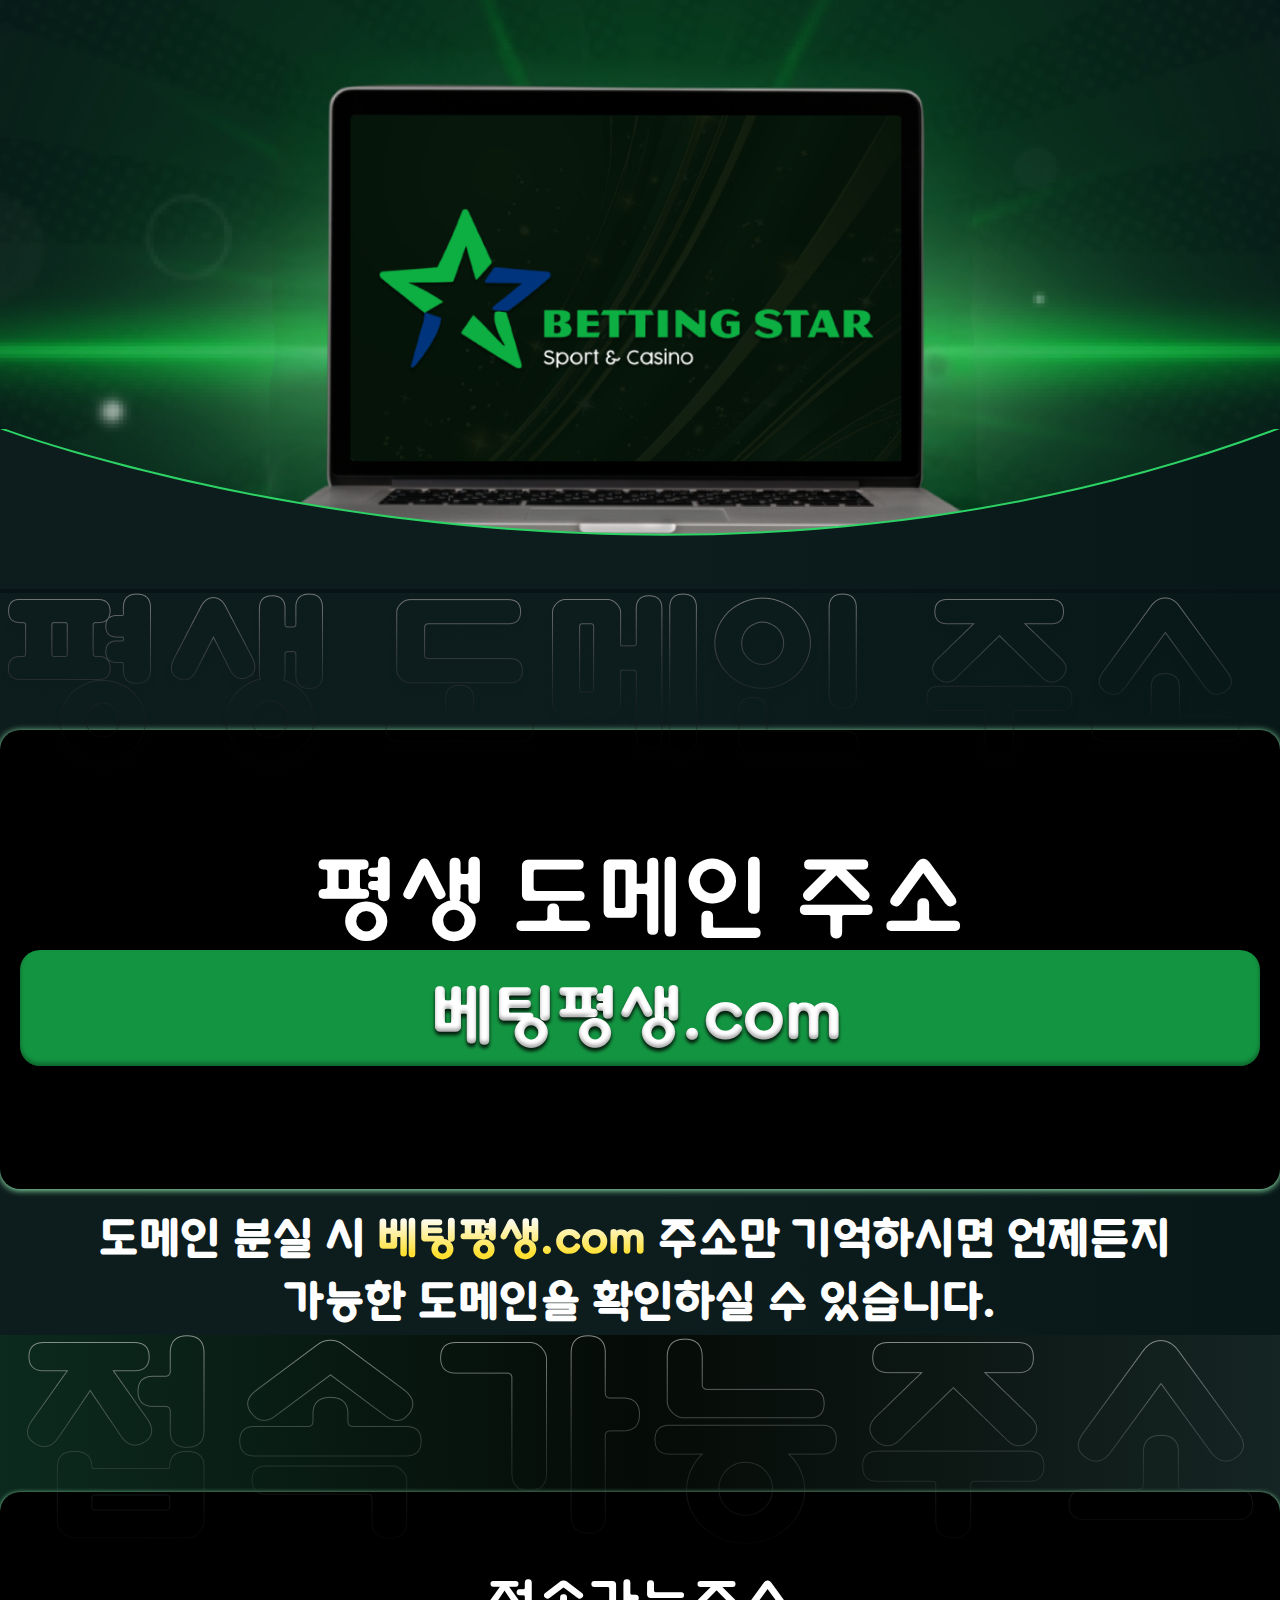
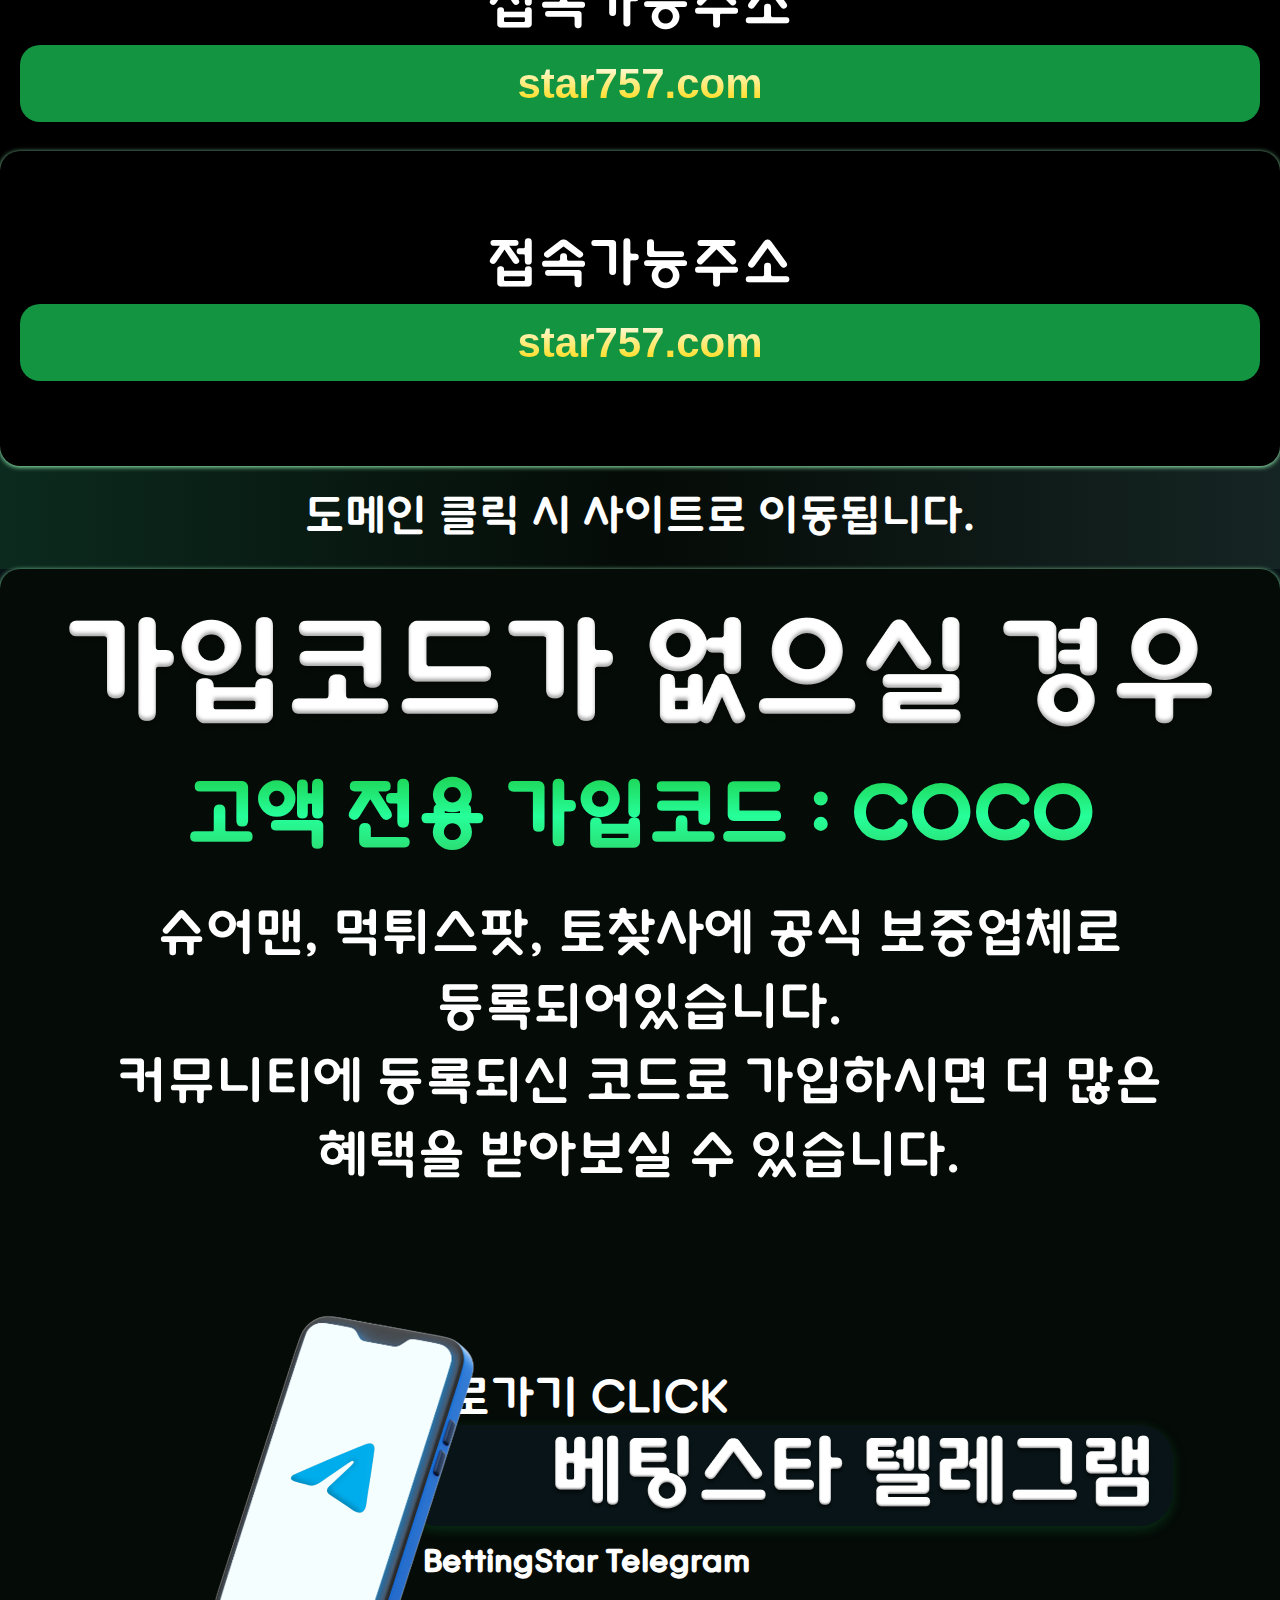
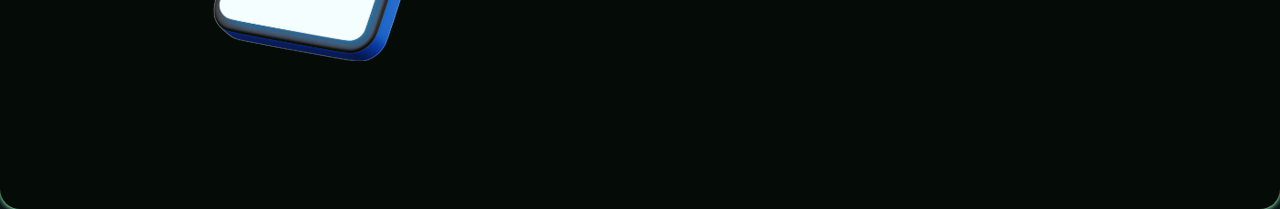
<file: index.html>
<!DOCTYPE html>
<html lang="en">

<head>
    <meta charset="UTF-8">
    <meta name="viewport" content="width=device-width, initial-scale=1.0">
    <link href="https://cdn.jsdelivr.net/npm/bootstrap@5.0.2/dist/css/bootstrap.min.css" rel="stylesheet"
        integrity="sha384-EVSTQN3/azprG1Anm3QDgpJLIm9Nao0Yz1ztcQTwFspd3yD65VohhpuuCOmLASjC" crossorigin="anonymous">
    <link rel="stylesheet" href="assets/css/style.css">
    <title>Betting Star</title>
</head>

<body>
    <!-- hero section -->
     <header>
        
        <div class="header-overlay">
            <div class="header-img">
                <img src="./assets/img/hero-img (2).png" alt="">
            </div>
            <div class="header-bottom">
                <img src="./assets/img/hero-svg.svg" alt="">
            </div>
        </div>
     </header>
    <section class="sect-1 mx-auto text-center py-5 pt-lg-1">
        
        <div class="container">
            <div class="sect-1-img">
                <img src="assets/img/sect-1-img.png" alt="">
            </div>
            <div class="sect-1-card">
                <h1>평생 도메인 주소</h1>
                <button>
                    <img src="./assets/img/Group 526.png" alt="">
                </button>
            </div>
            <div>
                <p class="desc">도메인 분실 시 <span>베팅평생.com</span> 주소만 기억하시면 언제든지  <br> 가능한 도메인을 확인하실 수 있습니다.</p>
            </div>
        </div>

    </section>
    <section class="sect-2 mx-auto py-5">
        <div class="container">

            <div class="sect-2-img">
                <img src="assets/img/sec-2-img.png" alt="">
            </div>
            <div class="row m-0 ">
                <div class="col-12 col-lg-6 py-3">

                    <div class="sect-2-cards ">
                        <h1>접속가능주소</h1>
                        <button><span>star757.com</span></button>
                    </div>
                </div>
                <div class="col-12 col-lg-6 py-3">

                    <div class="sect-2-cards">
                        <h1>접속가능주소</h1>
                        <button><span>star757.com</span></button>
                    </div>
                </div>

            </div>
            <div>
                <p>도메인 클릭 시 사이트로 이동됩니다.</p>
            </div>
        </div>

    </section>
    <section class="sect-3 py-5">
        <div class="container">

            <div class="sect-3-card">
                <img src="./assets/img/group1.png" class="img-fluid" alt="">
                <h2>고액 전용 가입코드 : COCO</h2>
                <p>슈어맨, 먹튀스팟, 토찾사에 공식 보증업체로<br>
                    등록되어있습니다. <br>
                    커뮤니티에 등록되신 코드로 가입하시면 더 많은 <br>
                    혜택을 받아보실 수 있습니다.</p>

                <div class="mobile position-relative w-100 ">
                   
                    <img src="./assets/img/tg phone 1.png" class="mobileIMg img-fluid" alt="">
                    <div class="mobile-content">
                        <h3 class="text-end mb-2 title">
                            <a href="#"> 바로가기 CLICK</a>
                        </h3>
                        <div class="mobieCard">
                            <img src="./assets/img/group2.png" class="img-fluid" alt="">
                        </div>
                        <p class="mobiDec">
                            BettingStar Telegram
                        </p>
                    </div>
                    
                </div>
            </div>
        </div>
    </section>
</body>

</html>
</file>
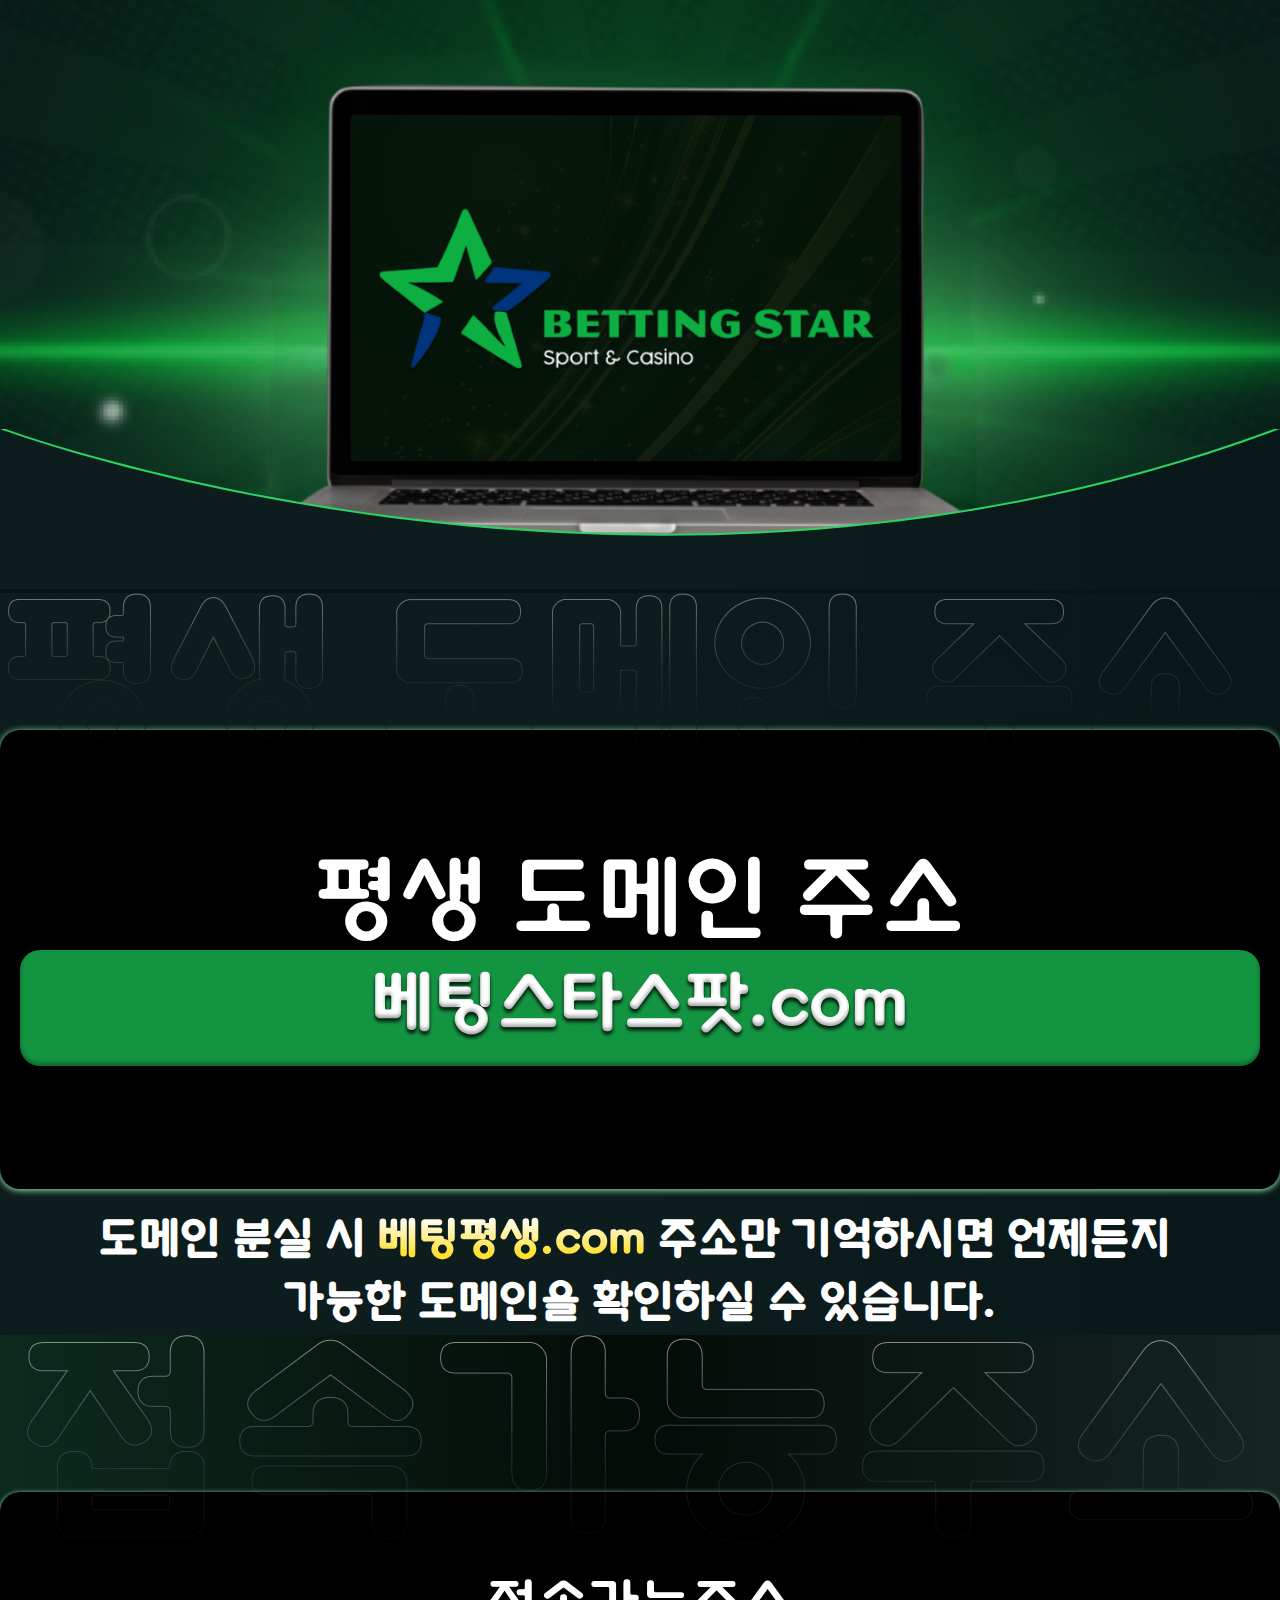
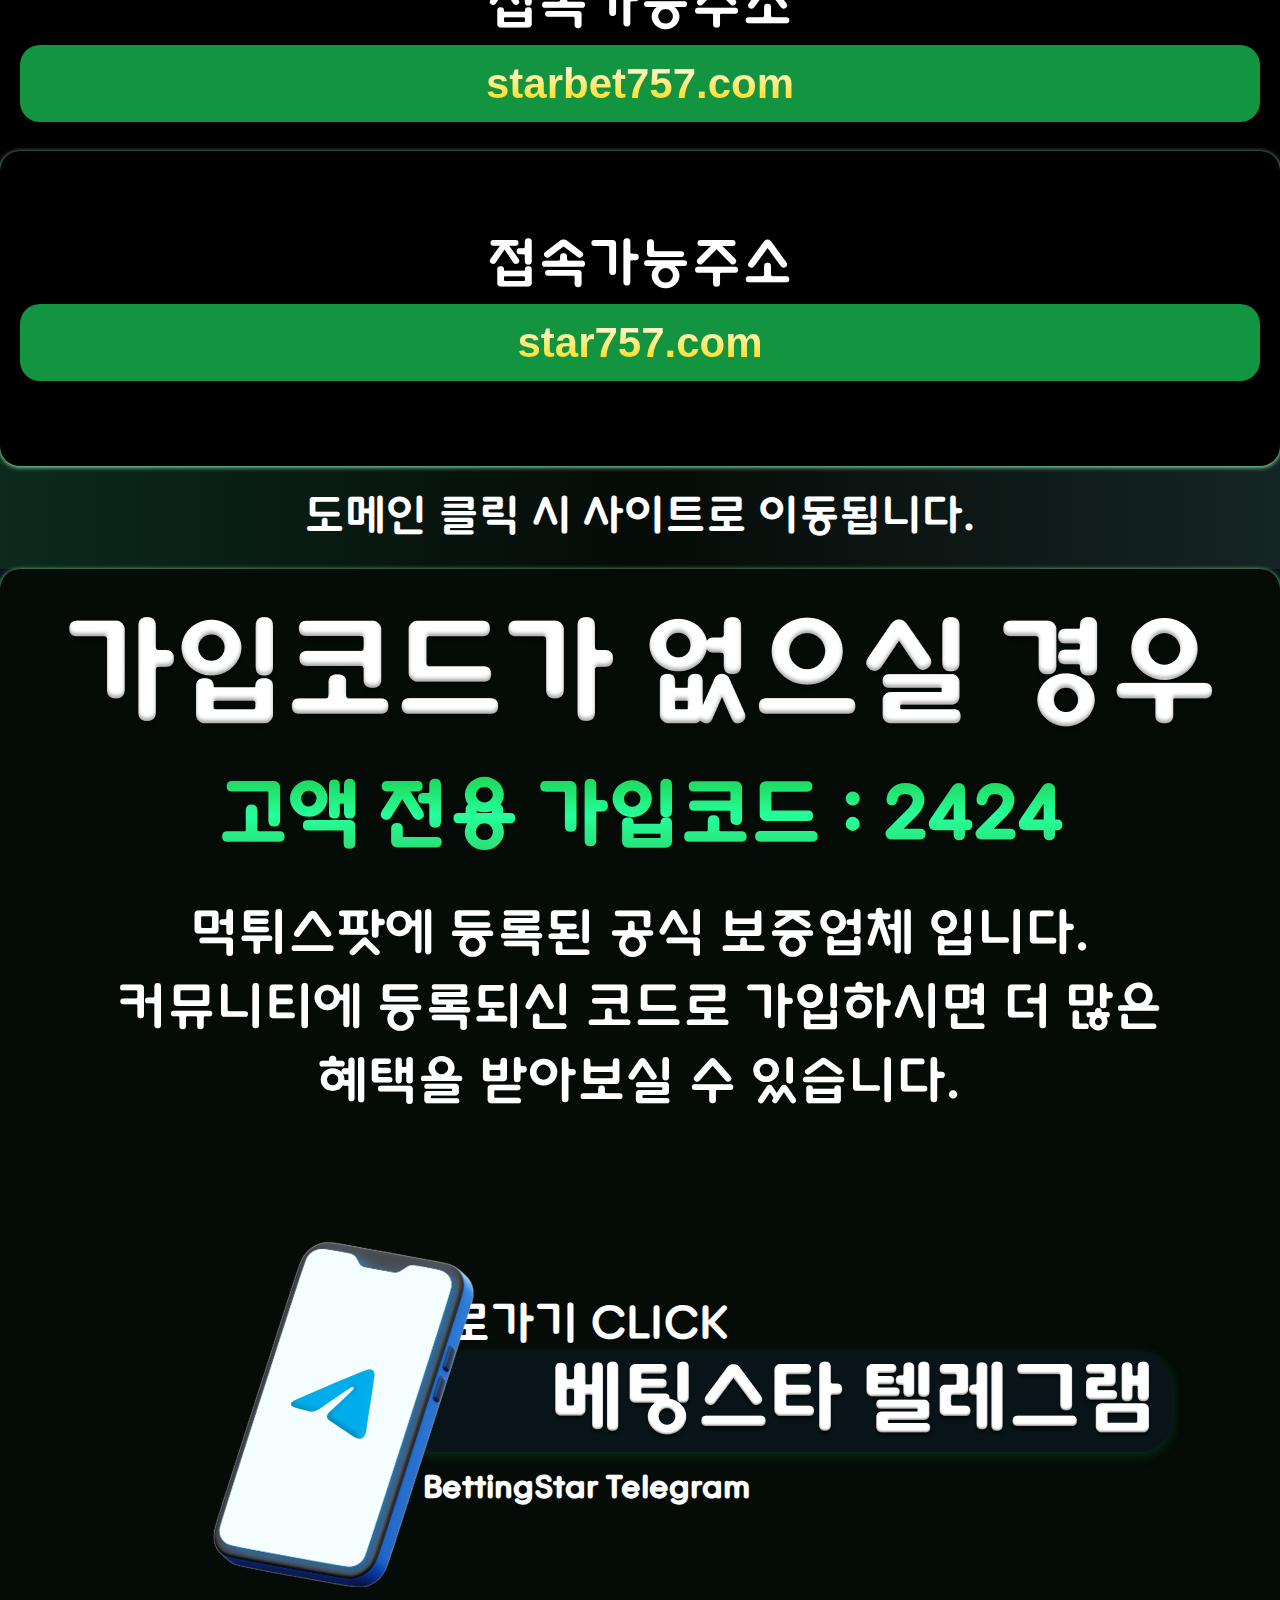
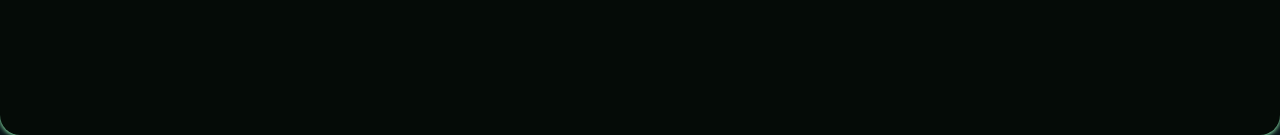
<file: Bstar2.html>
<!DOCTYPE html>
<html lang="en">

<head>
    <meta charset="UTF-8">
    <meta name="viewport" content="width=device-width, initial-scale=1.0">
    <link href="https://cdn.jsdelivr.net/npm/bootstrap@5.0.2/dist/css/bootstrap.min.css" rel="stylesheet"
        integrity="sha384-EVSTQN3/azprG1Anm3QDgpJLIm9Nao0Yz1ztcQTwFspd3yD65VohhpuuCOmLASjC" crossorigin="anonymous">
    <link rel="stylesheet" href="assets/css/style.css">
    <title>Betting Star</title>
</head>

<body>
    <!-- hero section -->
     <header>
        
        <div class="header-overlay">
            <div class="header-img">
                <img src="./assets/img/hero-img (2).png" alt="">
            </div>
            <div class="header-bottom">
                <img src="./assets/img/hero-svg.svg" alt="">
            </div>
        </div>
     </header>
    <section class="sect-1 mx-auto text-center py-5 pt-lg-1">
        
        <div class="container">
            <div class="sect-1-img">
                <img src="assets/img/sect-1-img.png" alt="">
            </div>
            <div class="sect-1-card">
                <h1>평생 도메인 주소</h1>
                <button>
                    <img src="./assets/img/sect1-btn-txt2.png" alt="">
                </button>
            </div>
            <div>
                <p class="desc">도메인 분실 시 <span>베팅평생.com</span> 주소만 기억하시면 언제든지  <br> 가능한 도메인을 확인하실 수 있습니다.</p>
            </div>
        </div>

    </section>
    <section class="sect-2 mx-auto py-5">
        <div class="container">

            <div class="sect-2-img">
                <img src="assets/img/sec-2-img.png" alt="">
            </div>
            <div class="row m-0 ">
                <div class="col-12 col-lg-6 py-3">

                    <div class="sect-2-cards ">
                        <h1>접속가능주소</h1>
                        <button><span>starbet757.com</span></button>
                    </div>
                </div>
                <div class="col-12 col-lg-6 py-3">

                    <div class="sect-2-cards">
                        <h1>접속가능주소</h1>
                        <button><span>star757.com</span></button>
                    </div>
                </div>

            </div>
            <div>
                <p>도메인 클릭 시 사이트로 이동됩니다.</p>
            </div>
        </div>

    </section>
    <section class="sect-3 py-5">
        <div class="container">

            <div class="sect-3-card">
                <img src="./assets/img/group1.png" class="img-fluid" alt="">
                <h2>고액 전용 가입코드 : 2424</h2>
                <p>먹튀스팟에 등록된 공식 보증업체 입니다.
                    <br>
                    커뮤니티에 등록되신 코드로 가입하시면 더 많은 <br>
                    혜택을 받아보실 수 있습니다.</p>

                <div class="mobile position-relative w-100 ">
                   
                    <img src="./assets/img/tg phone 1.png" class="mobileIMg img-fluid" alt="">
                    <div class="mobile-content">
                        <h3 class="text-end mb-2 title">
                            <a href="#"> 바로가기 CLICK</a>
                        </h3>
                        <div class="mobieCard">
                            <img src="./assets/img/group2.png" class="img-fluid" alt="">
                        </div>
                        <p class="mobiDec">
                            BettingStar Telegram
                        </p>
                    </div>
                    
                </div>
            </div>
        </div>
    </section>
</body>

</html>
</file>
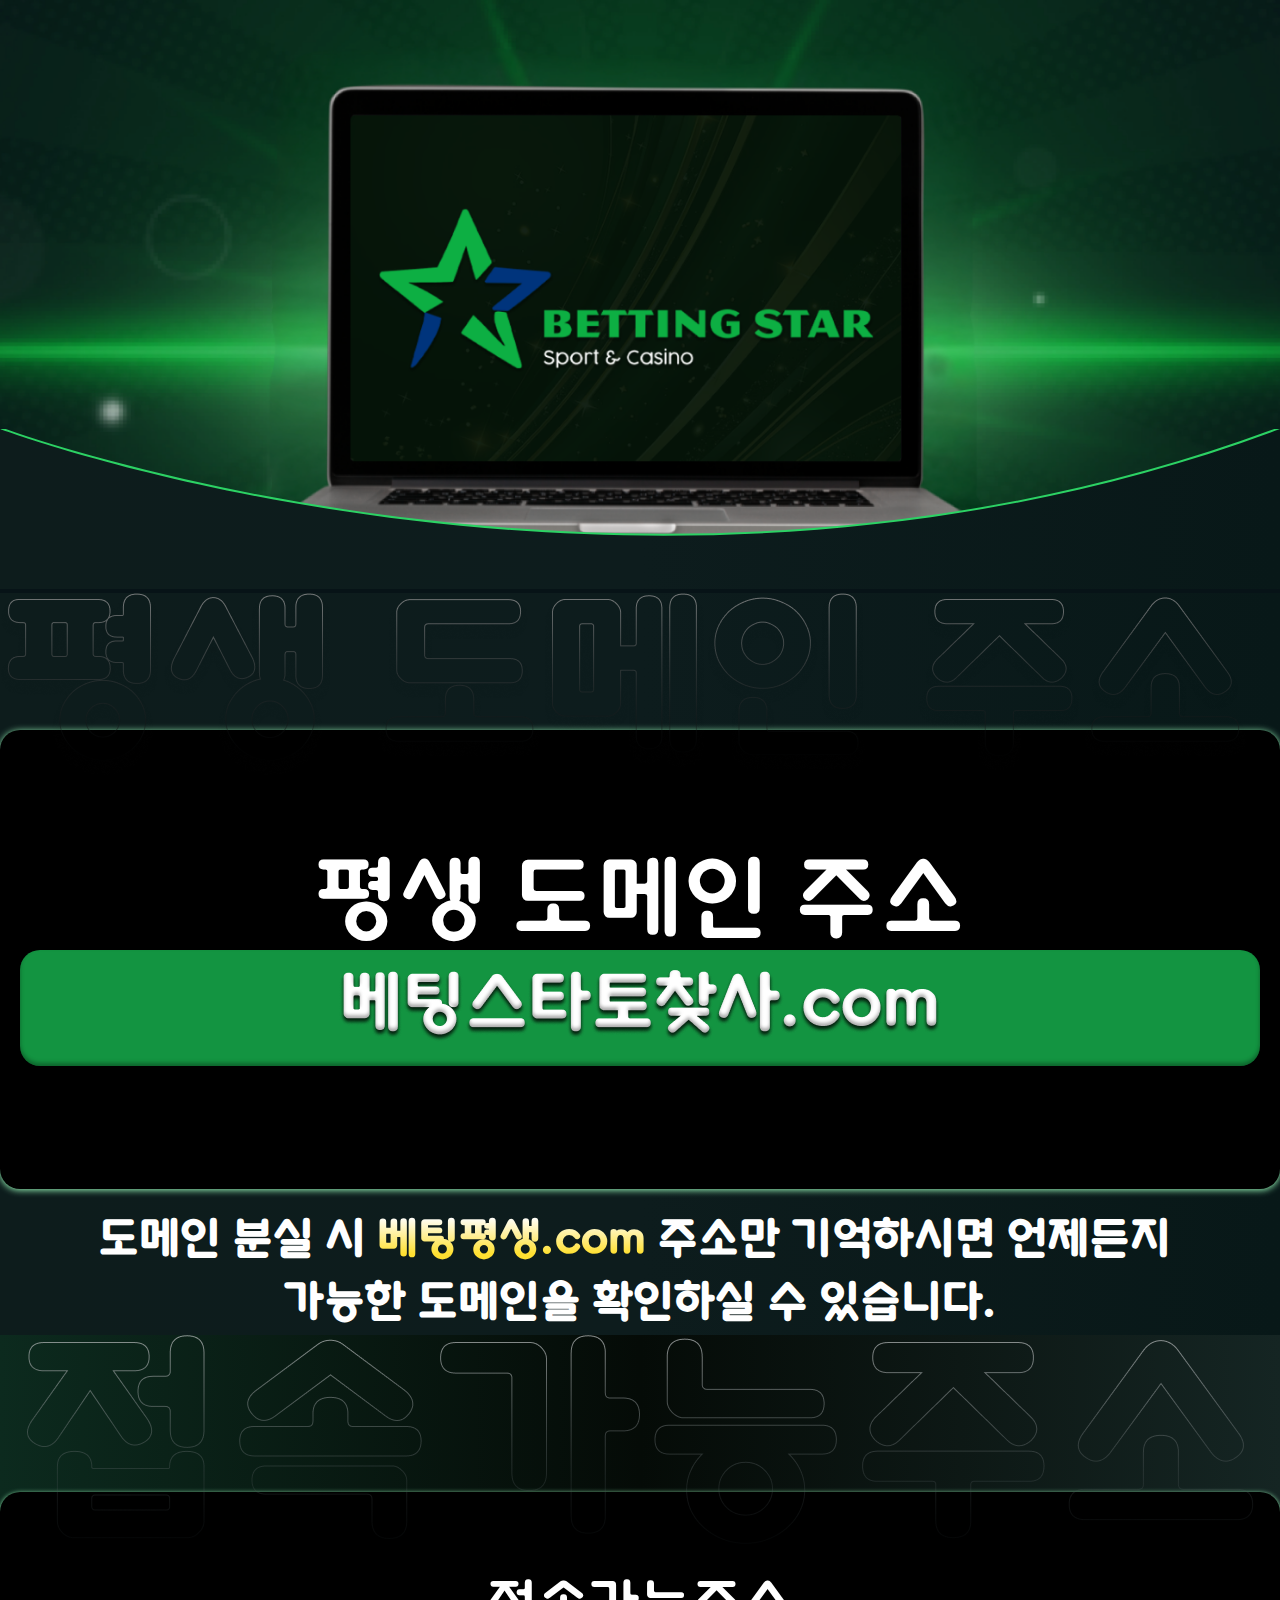
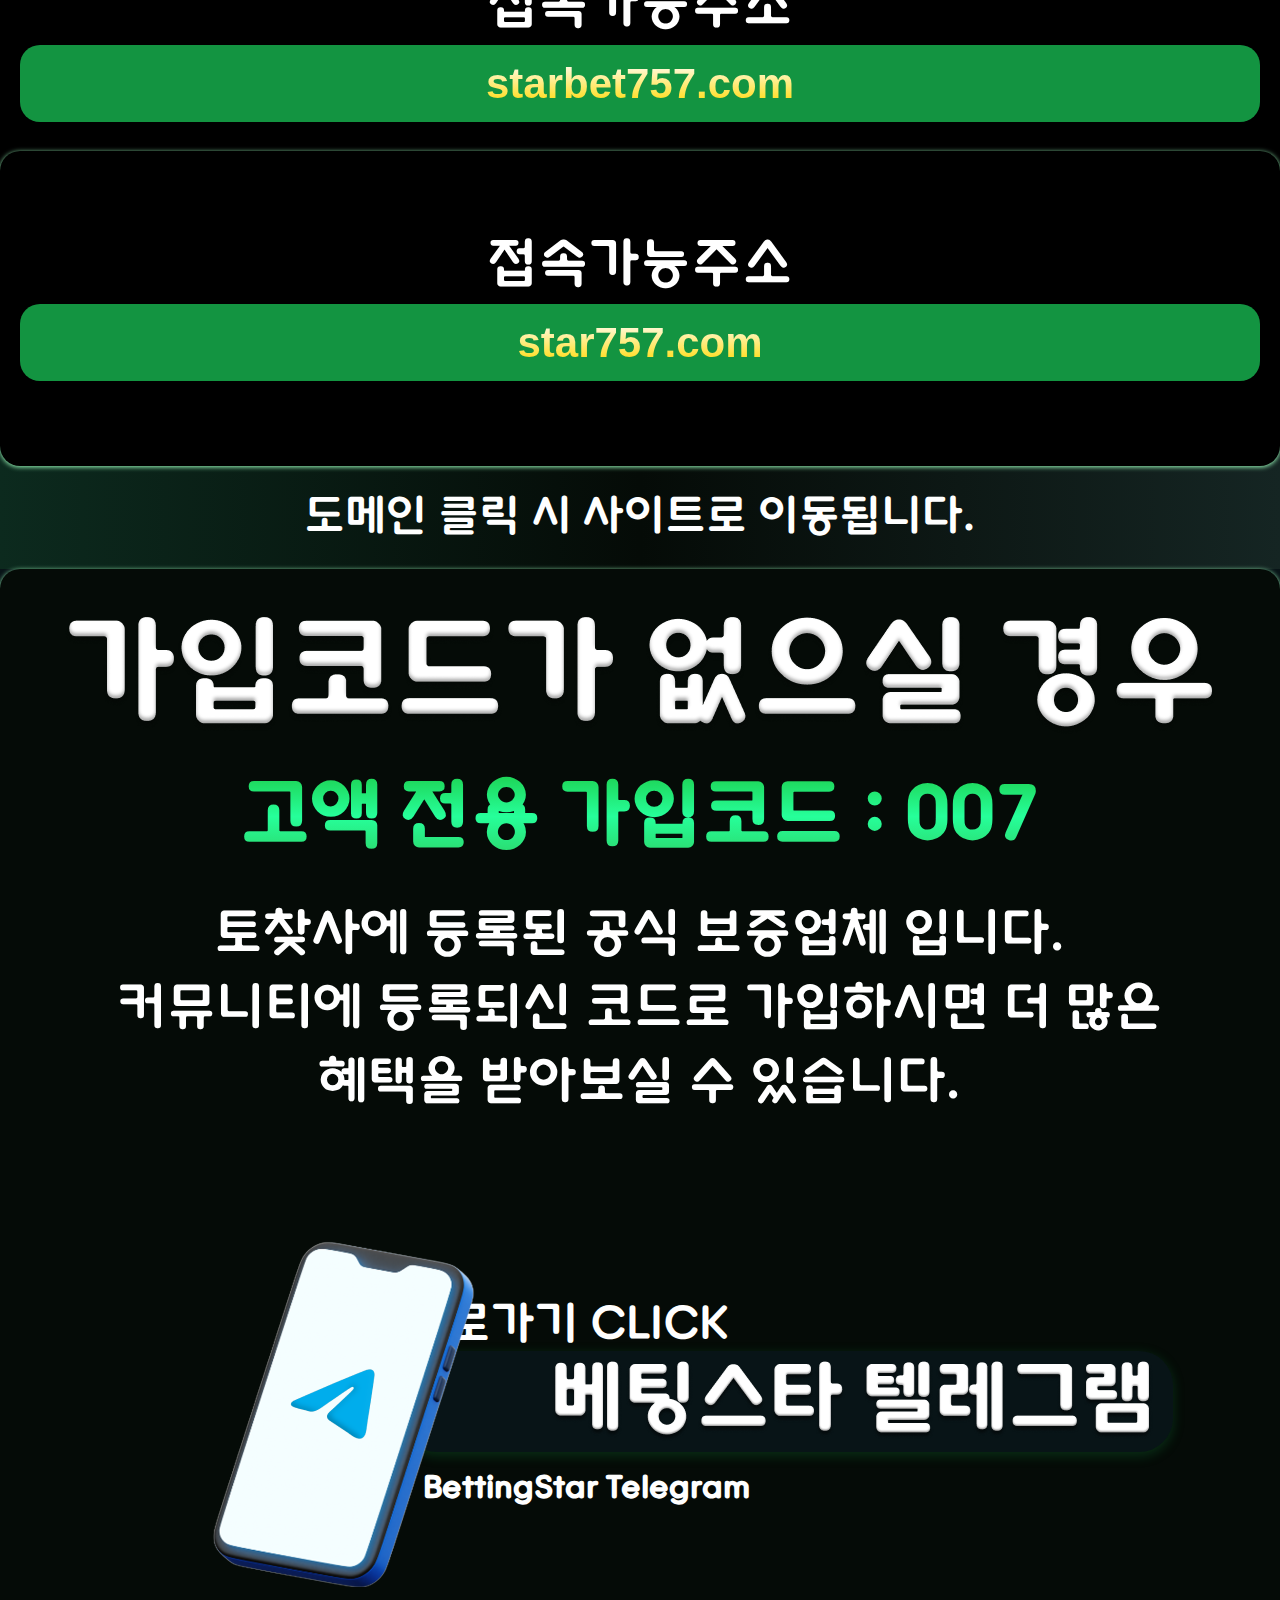
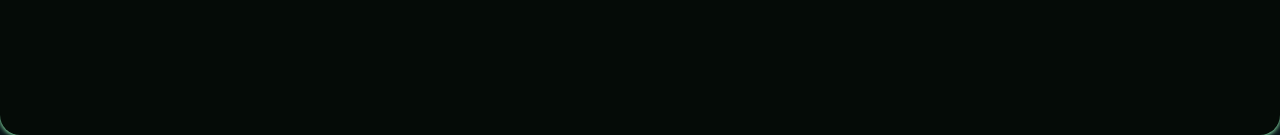
<file: BStar3.html>
<!DOCTYPE html>
<html lang="en">

<head>
    <meta charset="UTF-8">
    <meta name="viewport" content="width=device-width, initial-scale=1.0">
    <link href="https://cdn.jsdelivr.net/npm/bootstrap@5.0.2/dist/css/bootstrap.min.css" rel="stylesheet"
        integrity="sha384-EVSTQN3/azprG1Anm3QDgpJLIm9Nao0Yz1ztcQTwFspd3yD65VohhpuuCOmLASjC" crossorigin="anonymous">
    <link rel="stylesheet" href="assets/css/style.css">
    <title>Betting Star</title>
</head>

<body>
    <!-- hero section -->
     <header>
        
        <div class="header-overlay">
            <div class="header-img">
                <img src="./assets/img/hero-img (2).png" alt="">
            </div>
            <div class="header-bottom">
                <img src="./assets/img/hero-svg.svg" alt="">
            </div>
        </div>
     </header>
    <section class="sect-1 mx-auto text-center py-5 pt-lg-1">
        
        <div class="container">
            <div class="sect-1-img">
                <img src="assets/img/sect-1-img.png" alt="">
            </div>
            <div class="sect-1-card">
                <h1>평생 도메인 주소</h1>
                <button>
                    <img src="./assets/img/sect1-btn-txt3.png" alt="">
                </button>
            </div>
            <div>
                <p class="desc">도메인 분실 시 <span>베팅평생.com</span> 주소만 기억하시면 언제든지  <br> 가능한 도메인을 확인하실 수 있습니다.</p>
            </div>
        </div>

    </section>
    <section class="sect-2 mx-auto py-5">
        <div class="container">

            <div class="sect-2-img">
                <img src="assets/img/sec-2-img.png" alt="">
            </div>
            <div class="row m-0 ">
                <div class="col-12 col-lg-6 py-3">

                    <div class="sect-2-cards ">
                        <h1>접속가능주소</h1>
                        <button><span>starbet757.com</span></button>
                    </div>
                </div>
                <div class="col-12 col-lg-6 py-3">

                    <div class="sect-2-cards">
                        <h1>접속가능주소</h1>
                        <button><span>star757.com</span></button>
                    </div>
                </div>

            </div>
            <div>
                <p>도메인 클릭 시 사이트로 이동됩니다.</p>
            </div>
        </div>

    </section>
    <section class="sect-3 py-5">
        <div class="container">

            <div class="sect-3-card">
                <img src="./assets/img/group1.png" class="img-fluid" alt="">
                <h2>고액 전용 가입코드 : 007</h2>
                <p>토찾사에 등록된 공식 보증업체 입니다.
                    <br>
                    커뮤니티에 등록되신 코드로 가입하시면 더 많은 <br>
                    혜택을 받아보실 수 있습니다.</p>

                <div class="mobile position-relative w-100 ">
                   
                    <img src="./assets/img/tg phone 1.png" class="mobileIMg img-fluid" alt="">
                    <div class="mobile-content">
                        <h3 class="text-end mb-2 title">
                            <a href="#"> 바로가기 CLICK</a>
                        </h3>
                        <div class="mobieCard">
                            <img src="./assets/img/group2.png" class="img-fluid" alt="">
                        </div>
                        <p class="mobiDec">
                            BettingStar Telegram
                        </p>
                    </div>
                    
                </div>
            </div>
        </div>
    </section>
</body>

</html>
</file>
<file: assets/css/style.css>
@font-face {
    font-family: 'Typo_Dodam';
    src: url('../font/Typo_Dodam.ttf') format('truetype');
}

* {
    padding: 0px;
    margin: 0px;
}

body {
    font-family: 'Typo_Dodam', sans-serif;
}
header{
    background:  url('../img/gradient\ bg.png') #081417 center/cover no-repeat;

}
.header-overlay{
    background: #08141741;
    padding: 30px;
    display: grid;
    align-items: center;
    justify-content: center;
    padding-bottom: 4%;
    position: relative;
}

.header-img{
    width: 100%;
    max-width: 1060px;
}
.header-img img{
    width: 100%;
    height: 100%;
}
.header-bottom{
    position: absolute;
    width: 100%;
    left: 0;
    right: 0;
    bottom: 0;

  
}

.sect-1 {
    background: linear-gradient(to right, #0d1c1c, #0d1c1d, #081818);

}

.sect-1-img img {
    max-width: 100%;
    height: auto;
}

.sect-2-img img {
    max-width: 100%;
    height: auto;
}

.sect-1-card {
    max-width: 100%;
    height: 419px;
    margin: 20px auto;
    border-radius: 20px;
    background-color: black;
    padding: 20px;
    margin-top: -4%;
    
}

.sect-1-card {

    display: flex;
    flex-direction: column;
    align-items: center;
    justify-content: center;
    box-shadow: 0 1px 7px 0 #9DFFBE;
}

.sect-1-card h1 {
    color: white;
    font-family: 'Typo_Dodam', sans-serif;
    font-weight: 400;
    font-size: 88px;
    line-height: 97px;
    align-items: center;
}

.sect-1-card button {
    padding: 10px;
    width: 100%;
    height: 116px;
    border-radius: 20px;
    color: white;
    font-family: 'Typo_Dodam', sans-serif;
    background-color: #139441;


    border: none;
    box-shadow: 0px 3px 4px 0px #000000BF, 0px 4px 4px 0px #00000040, 0px -3px 4px 0px #00000054 inset;



}

.sect-1-card button img {
    max-width: 100%;
    height: auto;
}


.sect-1 p {
    font-family: 'Typo_Dodam', sans-serif;

    font-size: 42px;
    font-weight: 600;
    line-height: 63px;
    text-align: center;
    padding: 10px 0x;
    align-items: center;
    color: white;
}

.sect-1 span {

    background: linear-gradient( #FFFFFF, #FFE031 80%);
    -webkit-background-clip: text;
    color: transparent;
}

.sect-2 {
    background: linear-gradient(to right, #0c2a1e, #050b07, #152523);
    text-align: center;
}

.sect-2-cards {

    height: 275px;
    border-radius: 20px;
    background-color: black;
    display: flex;
    flex-direction: column;
    gap: 10px;
    align-items: center;
    justify-content: center;
    box-shadow: 0 1px 5px 0 #9DFFBE;
    margin-top: -3.5rem;
    padding: 20px;
}

.sect-2-cards h1 {
    color: white;
    font-weight: 400;
    font-size: 52px;
    line-height: 58px;
}


.sect-2-cards button {

    border: none;
    background: #139441;
    width: 100%;
    height: 77px;
    border-radius: 20px;
    
}

.sect-2-cards span {

    background: linear-gradient( #FFFFFF, #FFE031 80%);
    
    -webkit-background-clip: text;

    color: transparent;
    font-weight: 700;
    font-size: 42px;
    line-height: 47px;
}

.sect-2 p {
    font-weight: 400;
    font-size: 42px;
    line-height: 63px;
    text-align: center;
    color: white;
    padding-top: 20px;
    padding-bottom: 20px;
}

.sect-3 {
    background-color: #081417;
    margin-bottom: 0px;

}

.sect-3-card {
    margin: 0 auto;
    background-color: #050B07;
    border-radius: 20px;
    max-width: 100%;
    box-shadow: 0 1px 5px 0 #9DFFBE;
    padding: 3rem;
    display: flex;
    flex-direction: column;
    justify-content: center;
    align-items: center;

}

.sect-3-card h1 {
    font-weight: 400;
    font-size: 111px;
    line-height: 123px;
    text-align: center;
    color: white;
    padding-top: 20px;
    padding-bottom: 20px;
}

.sect-3-card h2 {
    font-weight: 700;
    font-size: 72px;
    line-height: 123px;
    text-align: center;
    background: linear-gradient(180deg, #15AA13 0%, #26FF9A 50%, #31B03D 100%);

    -webkit-background-clip: text;
    color: transparent;
    padding-top: 20px;
    padding-bottom: 20px;
}

.sect-3-card p {
    justify-content: center;
    text-align: center;
    color: white;
    font-size: 50px;
    line-height: 74px;
    font-weight: 400;
    text-align: center;
}

.mobile-code {
    position: relative;
    z-index: 1;
    display: flex;
    align-items: center;
    justify-content: center;
}

.mobile-text {
    position: absolute;
    z-index: -1;
}


.mobile-p {

    font-weight: 400;
    font-size: 45px;
    line-height: 50px;
    color: white;
    font-family: 'Typo_Dodam', sans-serif;
}



.mobile-h1 {
    font-weight: 400;
    background-color: #081417;
    padding: 5px 10px;
    border-radius: 10px;
    font-size: 74px !important;
    line-height: 83px;
    box-shadow: 0 1px 4px 0 #9DFFBE;
    font-family: 'Typo_Dodam', sans-serif;


}


.title {
    font-family: 'Typo_Dodam';
    font-size: 44.62px;
    font-weight: 500;
    line-height: 49.39px;
    color: white;

}
.mobile-content a{
    color: white;
    text-decoration: none;
}

.mobieCard {
    background: #081417;
    box-shadow: 0px 3.64px 11.89px 0px #13944142;
    max-width: 743px;
    width: 100%;
    padding: 10px 20px;
    margin: auto;
    border-radius: 33.84px;
    display: flex;
    justify-content: end;
}


.mobileIMg {
    /* position: absolute;
    bottom: 40px; */
    max-width: 50%;
    display: inline-block;
    z-index: 1000;
}

.mobile {
    padding: 100px 0px;
    display: flex;
    align-items: center;
    justify-content: center;
    flex-direction: column;
}


.mobiDec {
    /* max-width: 743px; */
    width: 100%;
    font-size: 30.31px !important;
    font-weight: 700 !important;
    line-height: 33.55px !important;
    margin-left: 20px;
    margin-top: 20px;
    
}
.mobile-content{
    max-width: 743px;
}
.mobile-content .mobiDec{
    text-align: left;
}

@media(min-width:776px) {
.mobile{
    
    flex-direction: row;
}
.mobileIMg{
    position: static;
    margin-right: -5rem;
    z-index: 1000;

}
.mobieCard{
    padding-left: 4rem;
}
}
@media(max-width:776px) {
    .sect-2-cards {
        margin-top: auto;
    }

    .sect-3-card h1 {
        font-weight: 400;
        font-size: 94px;
        line-height: 99px;
        text-align: center;
        color: white;
        padding-top: 20px;
        padding-bottom: 20px;
    }

    .sect-3-card h2 {
        font-weight: 700;
        font-size: 67px;
        line-height: 85px;
        text-align: center;
        background: linear-gradient(180deg, #15AA13 0%, #26FF9A 50%, #31B03D 100%);
        -webkit-background-clip: text;
        color: transparent;
        padding-top: 20px;
        padding-bottom: 20px;
    }

    .sect-3-card p {
        justify-content: center;
        text-align: center;
        color: white;
        font-size: 38px;
        line-height: 56px;
        font-weight: 400;
        text-align: center;
    }

    .sect-2-cards {
        padding: 10px 15px;
    }

    .sect-2-cards span {
        background: linear-gradient(to right, #FFFFFF, #FFE031);
        -webkit-background-clip: text;
        color: transparent;
        font-weight: 700;
        font-size: 34px;
        line-height: 47px;
    }

    .sect-1-card h1 {
        color: white;
        font-family: 'Typo_Dodam', sans-serif;
        font-weight: 700;
        font-size: 63px;
        line-height: 73px;
        align-items: center;
        margin-bottom: 20px;
    }

    .mobileIMg {
        /* display: none; */
    }

    .title {
        font-family: 'Typo_Dodam';
        font-size: 24.62px;
        font-weight: 500;
        line-height: 49.39px;
        color: white;
    }

    .mobiDec {
        font-size: 21.31px !important;
        font-weight: 700 !important;
        line-height: 33.55px !important;
        margin-top: 22px;
        margin-left: 0;

    }

    .mobile {
        padding: 40px 0px;
    }

    .sect-3-card {
        padding: 15px;
    }
}


@media(max-width:446px){
    .sect-1-card h1 {
        font-size: 48px;
        line-height: 63px;    }
        .sect-1 p,.sect-2 p {
            font-size: 32px;
            line-height: 53px;
        }
        .sect-2-cards h1 {
            font-weight: 400;
            font-size: 44px;
        }
        .sect-2-cards span {
            font-size: 28px;
        }
        .sect-3-card h2 {
            font-size: 48px;
            line-height: 63px;
        }
        
        .sect-3-card p {
           
            font-size: 34px;
            line-height: 54px;
        }

}
</file>
